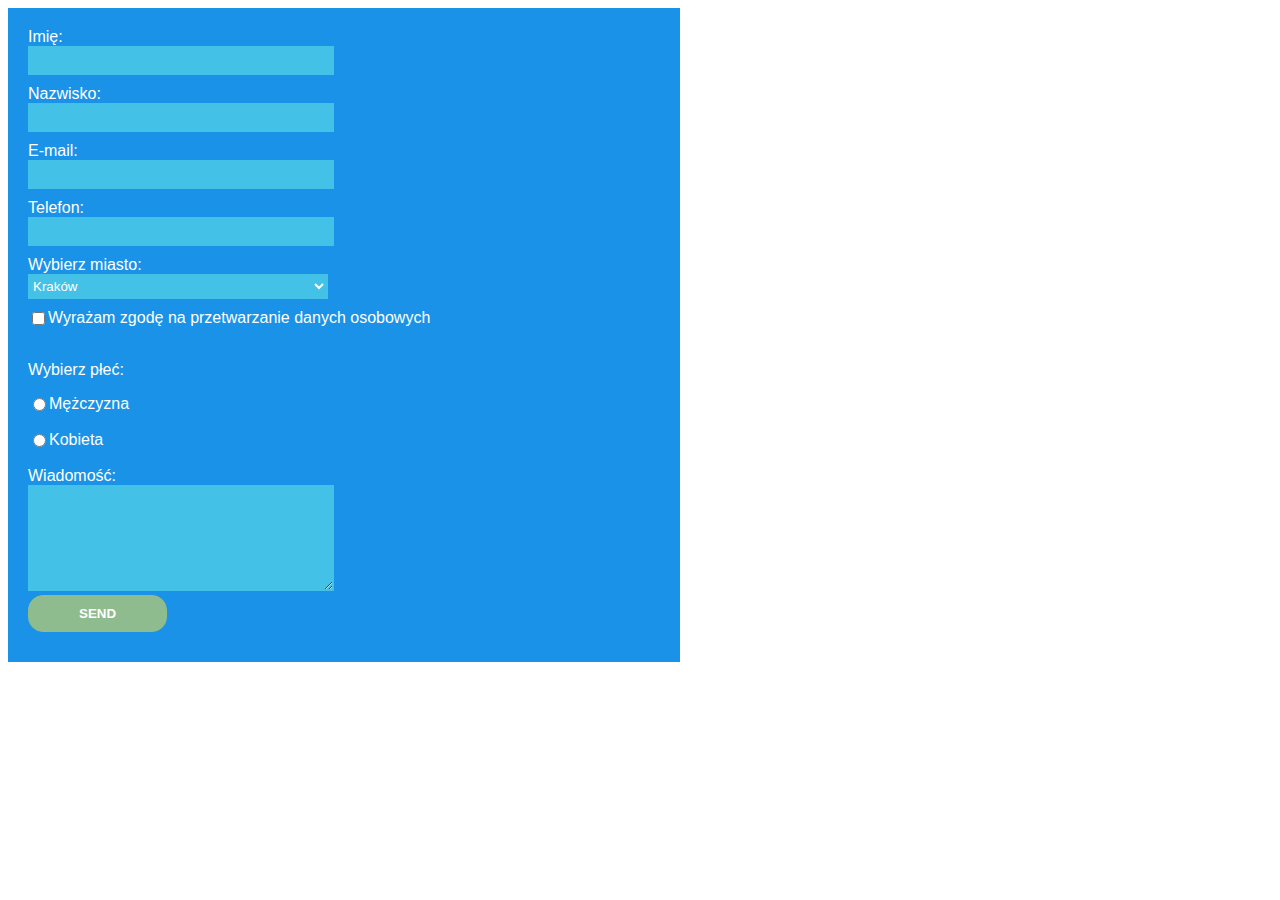
<file: index.html>
<!DOCTYPE html>
<html lang="en">
<head>
    <meta charset="UTF-8">
    <title>Formularz</title>    
    <link rel="stylesheet" href="style.css">
</head>
<body>
    
 <form action="https://formspree.io/mac450@wp.pl" method="POST">
        <label for="name">Imię:</label>
        <input type="text" name="name" id="name">

        <br>
        <label for="lastname">Nazwisko:</label>
        <input type="text" name="lastname" id="lastname">

        <br>
        <label for="mail">E-mail:</label>
        <input type="email" name="_replyto" id="mail">

        <br>
        <label for="phone">Telefon:</label>
        <input type="tel" name="phone" id="phone">

        <br>
        <label for="city">Wybierz miasto:</label>
        <select name="city" id="city">
            <option value="krakow">Kraków</option>
            <option value="warszawa">Warszawa</option>
            <option value="gdansk">Gdańsk</option>
        </select>
        <br>
        <input type="checkbox" id="agreement" name="agreement">
        <label for="agreement">Wyrażam zgodę na przetwarzanie danych osobowych</label>
       
        <br>
      	<p>Wybierz płeć:</p>
        <input type="radio" name="gender" value="male" id="male"><label for="male">Mężczyzna</label>
        <br>
        <input type="radio" name="gender" value="female" id="female"><label for="female">Kobieta</label>
      
        <br>
        <label for="message">Wiadomość: </label>
        <textarea name="message" id="message"></textarea>
           
        <br>
        <input type="submit" value="Send">
    </form>
</body>

</html>
</file>
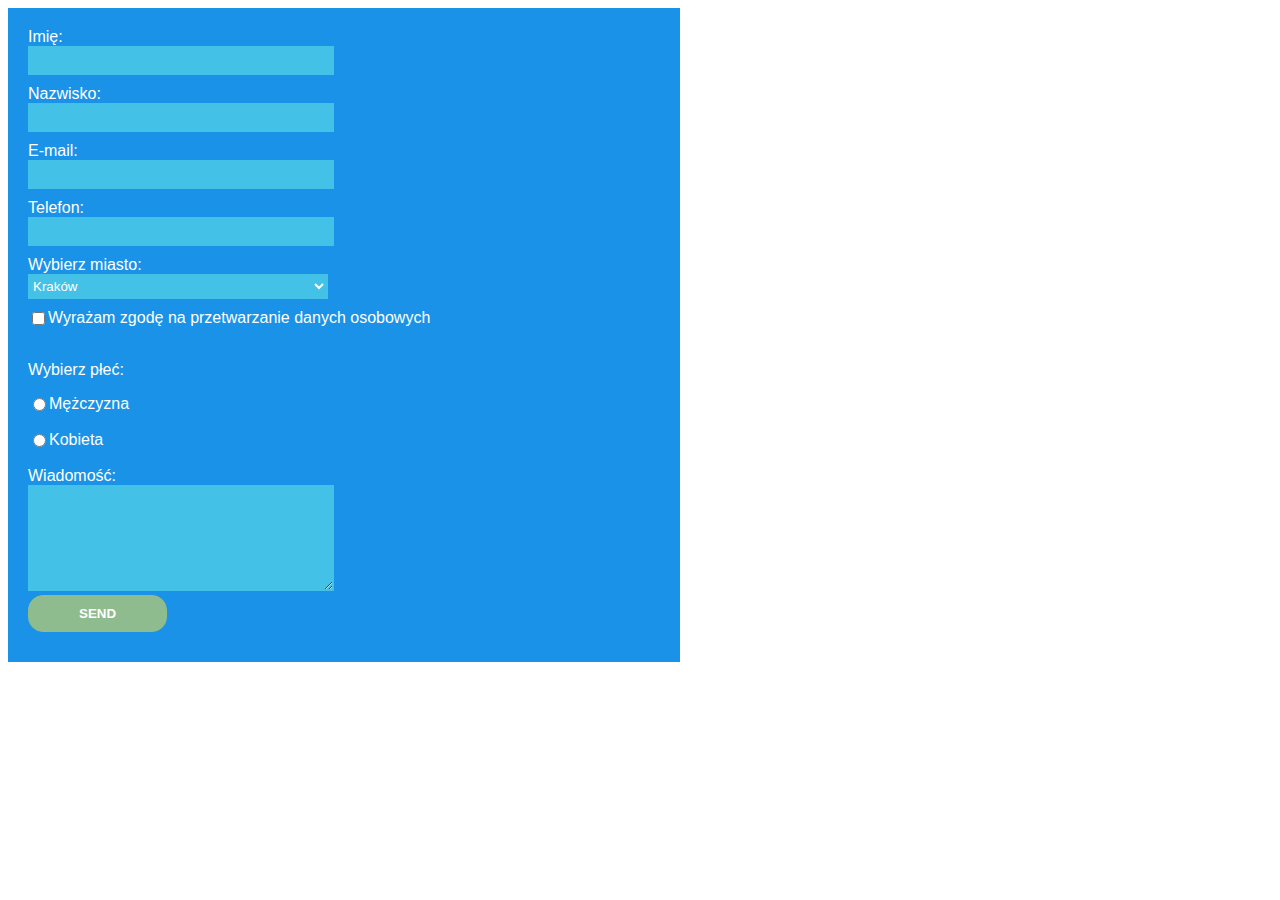
<file: Formularz/index.html>
<!DOCTYPE html>
<html lang="en">
<head>
    <meta charset="UTF-8">
    <title>Formularz</title>    
    <link rel="stylesheet" href="css/style.css">
</head>
<body>
    
 <form action="https://formspree.io/mac450@wp.pl" method="POST">
        <label for="name">Imię:</label>
        <input type="text" name="name" id="name">

        <br>
        <label for="lastname">Nazwisko:</label>
        <input type="text" name="lastname" id="lastname">

        <br>
        <label for="mail">E-mail:</label>
        <input type="email" name="_replyto" id="mail">

        <br>
        <label for="phone">Telefon:</label>
        <input type="tel" name="phone" id="phone">

        <br>
        <label for="city">Wybierz miasto:</label>
        <select name="city" id="city">
            <option value="krakow">Kraków</option>
            <option value="warszawa">Warszawa</option>
            <option value="gdansk">Gdańsk</option>
        </select>
        <br>
        <input type="checkbox" id="agreement" name="agreement">
        <label for="agreement">Wyrażam zgodę na przetwarzanie danych osobowych</label>
       
        <br>
      	<p>Wybierz płeć:</p>
        <input type="radio" name="gender" value="male" id="male"><label for="male">Mężczyzna</label>
        <br>
        <input type="radio" name="gender" value="female" id="female"><label for="female">Kobieta</label>
      
        <br>
        <label for="message">Wiadomość: </label>
        <textarea name="message" id="message"></textarea>
           
        <br>
        <input type="submit" value="Send">
    </form>
</body>

</html>
</file>
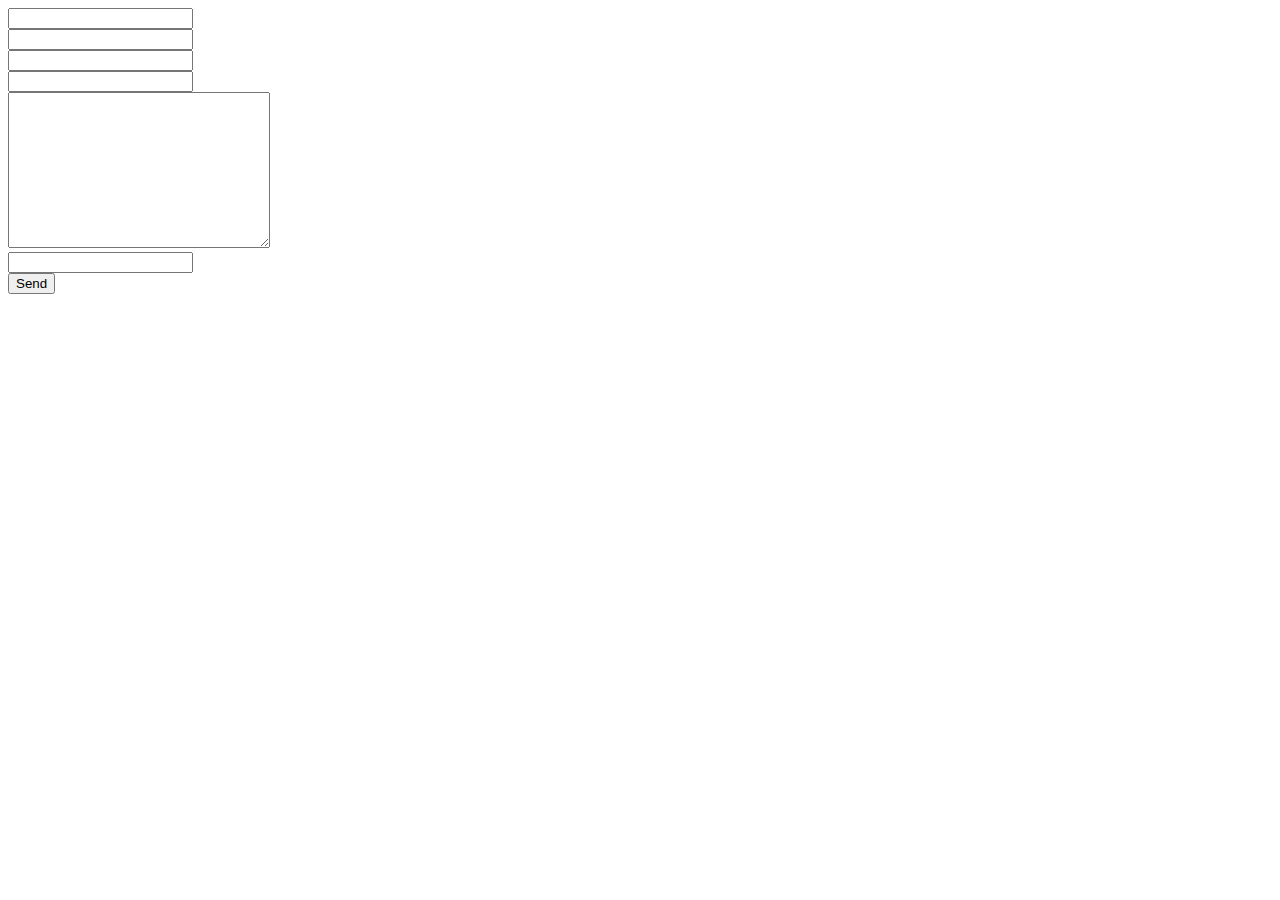
<file: html-warsztaty/index.html>
<!DOCTYPE html>
<html lang="en">
<head>
    <meta charset="UTF-8">
    <title>Document</title>
</head>
<body>
<form action="https://formspree.io/mac450@wp.pl" method="POST">
    <input type="text" name="name"><br>
    <input type="text" name="name"><br>
    <input type="email"><br>
    <input type="number"><br>
    <textarea name="textarea" id="" cols="30" rows="10"></textarea>  <br>
    <input type="email" name="_replyto"><br>
    <input type="submit" value="Send">
</form>
   
    
</body>
</html>
</file>
<file: style.css>
form {
 background-color:  rgb(26, 146, 232);
    width: 50%;
    padding: 20px;
    color: white;
    font-family: sans-serif;
    
}

form label {
    display: block;
}

form input, select {
    margin-bottom: 10px;
}

form input[type="text"], form input[type="tel"],form input[type="email"], select, textarea {
    width: 300px;
    background-color: rgb(67, 193, 231);
    border: 1px solid transparent;
    color: #fff;
    outline: none;
    height: 25px;
    }
form textarea   {
height: 100px;
}
form input[type="text"]:focus, form input[type="tel"]:focus,form input[type="email"]:focus, textarea:focus {
 background-color: rgb(57, 223, 232); 
    border: 1px solid #fff;
}
    
form input[type="radio"], input[type="checkbox"]{
    
    float: left;
}

form input[type="submit"] {
    background-color: darkseagreen;
    color: #fff;
    border: 1px solid darkseagreen;
    border-radius: 15px;
    padding: 10px 50px;
    text-transform: uppercase;
    font-weight: 700; 
    cursor: pointer;
}
    form input[type="submit"]:hover {
    background-color: #fff;
    color: darkseagreen;
    
}
</file>
<file: Formularz/css/style.css>
form {
 background-color:  rgb(26, 146, 232);
    width: 50%;
    padding: 20px;
    color: white;
    font-family: sans-serif;
    
}

form label {
    display: block;
}

form input, select {
    margin-bottom: 10px;
}

form input[type="text"], form input[type="tel"],form input[type="email"], select, textarea {
    width: 300px;
    background-color: rgb(67, 193, 231);
    border: 1px solid transparent;
    color: #fff;
    outline: none;
    height: 25px;
    }
form textarea   {
height: 100px;
}
form input[type="text"]:focus, form input[type="tel"]:focus,form input[type="email"]:focus, textarea:focus {
 background-color: rgb(57, 223, 232); 
    border: 1px solid #fff;
}
    
form input[type="radio"], input[type="checkbox"]{
    
    float: left;
}

form input[type="submit"] {
    background-color: darkseagreen;
    color: #fff;
    border: 1px solid darkseagreen;
    border-radius: 15px;
    padding: 10px 50px;
    text-transform: uppercase;
    font-weight: 700; 
    cursor: pointer;
}
    form input[type="submit"]:hover {
    background-color: #fff;
    color: darkseagreen;
    
}
</file>
